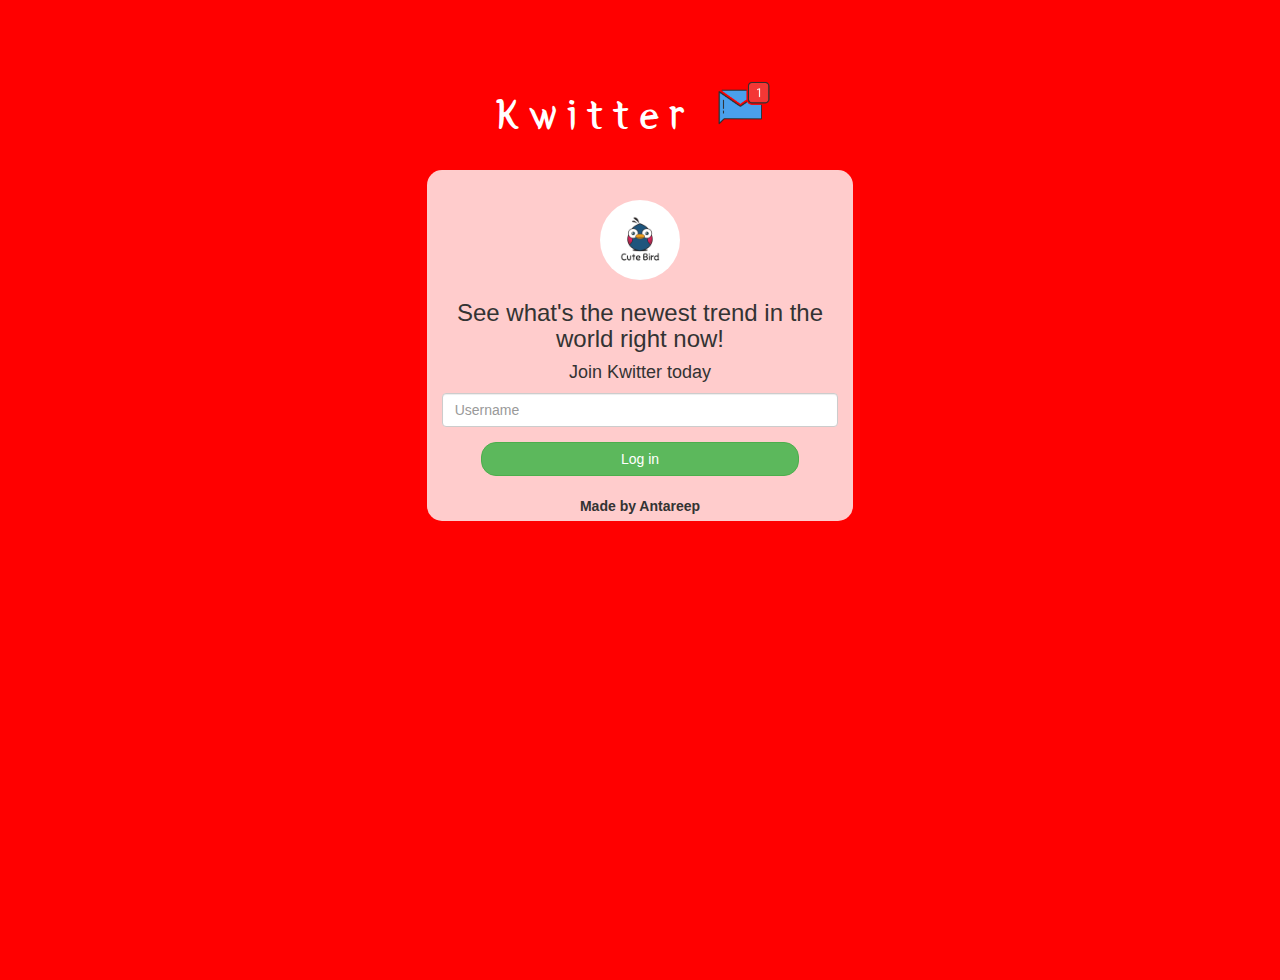
<file: index.html>
<!DOCTYPE html>
<html>
<head>
	<title>Kwitter</title>
<link href="https://fonts.googleapis.com/css?family=Yeon+Sung&display=swap" rel="stylesheet"><meta name="viewport" content="width=device-width, initial-scale=1">

<link rel="stylesheet" href="https://maxcdn.bootstrapcdn.com/bootstrap/3.4.0/css/bootstrap.min.css">
<script src="https://ajax.googleapis.com/ajax/libs/jquery/3.4.1/jquery.min.js"></script>
<script src="https://maxcdn.bootstrapcdn.com/bootstrap/3.4.0/js/bootstrap.min.js"></script>

<link rel="stylesheet" type="text/css" href="style.css">
<script src="kwitter.js"></script>
</head>
<body>
<center>
	<h1 class="header">	
		Kwitter	<sup>
	<img src="m2.png">
	</sup>
</h1>
	<div class="col-lg-4 col-md-6 col-sm-6 col-xs-11 login_div">
	<img src="logo.png" class="logo">
		<h3 >See what's the newest trend in the world right now!</h3>
		<h4 >Join Kwitter today</h4>
		<div class="form-group">
		  <input id="user_name" type = "text" placeholder = "Username" class = "form-control">

		</div>
		<button id="login_button" class="btn btn-success" onclick = "addUser()">Log in</button>
		<br><br>
		<label>Made by Antareep</label>
	</div>
</center>
</body>
</html>
</file>
<file: style.css>
html, body
{
  height: 100%;
  margin: 0;
}

body
{
background-image: linear-gradient(to right top, red, red, red, red, red);
}

.header
{
	color: white;font-family: 'Yeon Sung';font-size: 45px;letter-spacing: 10px;margin-top: 80px;
}
.header img
{
	width: 80px;margin-left: -15px;
}

.login_div
{
	background: rgba(255,255,255,0.8);float: none;border-radius: 15px;
}

.logo
{
	width: 80px;margin-top: 30px;border-radius: 40px;
}

#login_button
{
	width: 80%;border-radius: 15px;
}

.room_name
{
	cursor: pointer;
	font-size: 20px;
}


#logout
{
	font-size: 20px; float: right;
}


#output
{
	padding: 10px; width:80%;background: rgba(255,255,255,0.8);border-radius: 15px;
}

.input_div_room_page
{
	width: 80%;
}

.input_div label
{
	color: white;font-size: 20px;
}


.input_div_message_page
{
	position: fixed;bottom: 0px;width: 100%;background: rgba(255,255,255,0.8);
}
.input_div_message_page label
{
	color: black;
}
.input_div_message_page #msg
{
	width: 80%;
}
.input_div_message_page button
{
	margin-top: 15px;
	width: 50%; 
}
.color_white
{
	color: white
}

.user_tick
{
	width:20px;
}
.message_h4
{
	padding-left:5px;color:grey;
}
</file>
